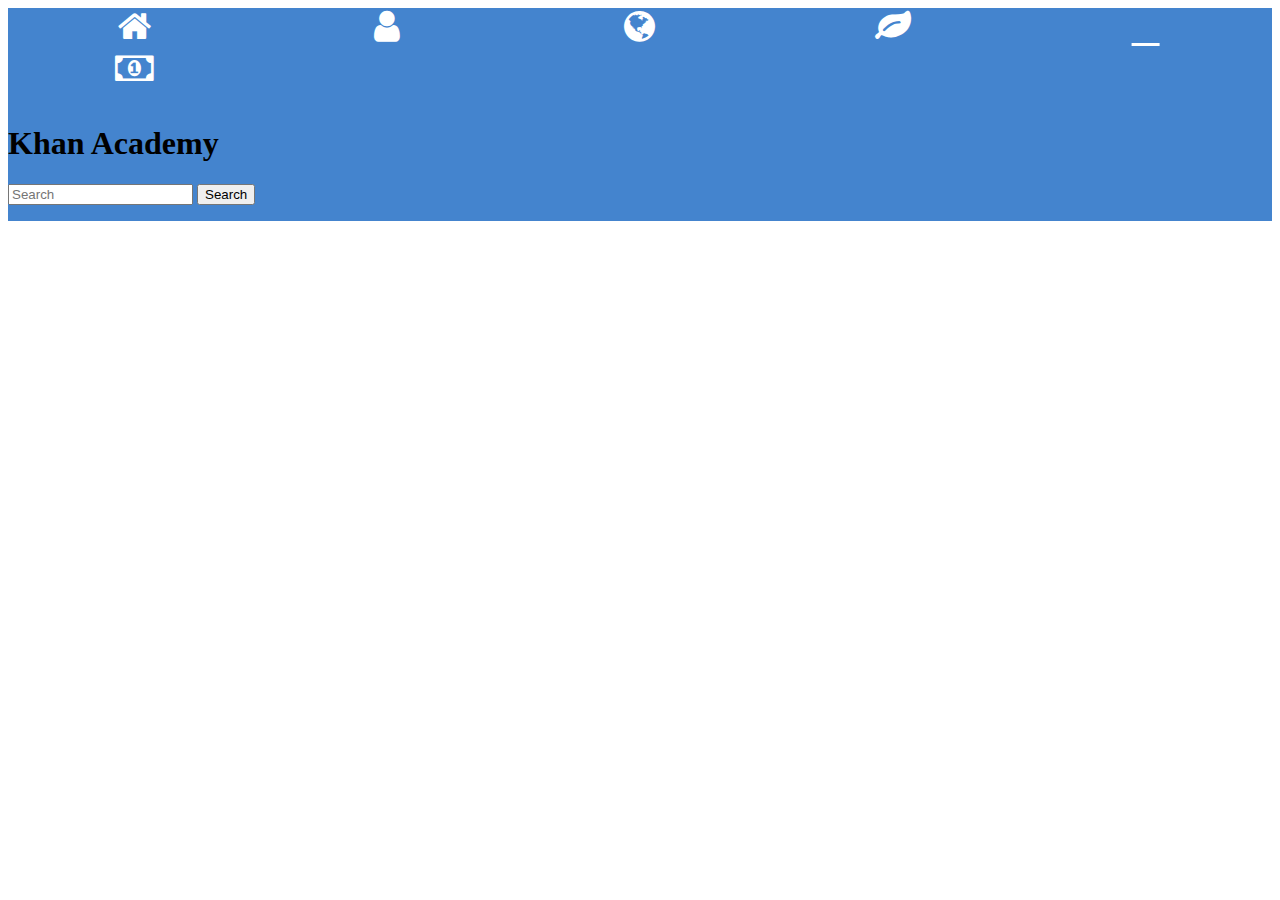
<file: Resources/khan.html>
<html>
  <head>
    <title>Resources - Khan Academy</title>
    <link rel="stylesheet" href="/Resources/finalproject.css">
    <link rel="stylesheet" href="https://cdnjs.cloudflare.com/ajax/libs/font-awesome/4.7.0/css/font-awesome.min.css">
  </head>

  <body>

    <div class="icon-bar">
      <div class="icon-bar">
        <a class="active" href="/Resources/main.html"><i class="fa fa-home"></i></a> <!--HOME PAGE -->
        <a href="/Resources/about.html"><i class="fa fa-user" aria-hidden="true"></i></a> <!--ABOUT PAGE -->
        <a href="#"><i class="fa fa-globe"></i></a> <!--SCHOALRSHIPS PAGE -->
        <a href="/Resources/khan.html"><i class="fa fa-leaf"></i></a> <!--KHAN ACADEMY PAGE -->
        <a href="#"><i class="a fa-video-camera"></i></a> <!--YOUTUBE PAGE -->
        <a href="/FinAid"><i class="fa fa-money"></i></a> <!--FINANCAIL AID -->
     </div>
     <br>

    <h1>Khan Academy</h1>
    <form action="https://www.khanacademy.org/search?page_search_query={{q}}">
        <input type="text" name='page_search_query' placeholder="Search"></input></h3>
        <input type="submit" value="Search"/>
    </form>
  </body>
</html>
</file>
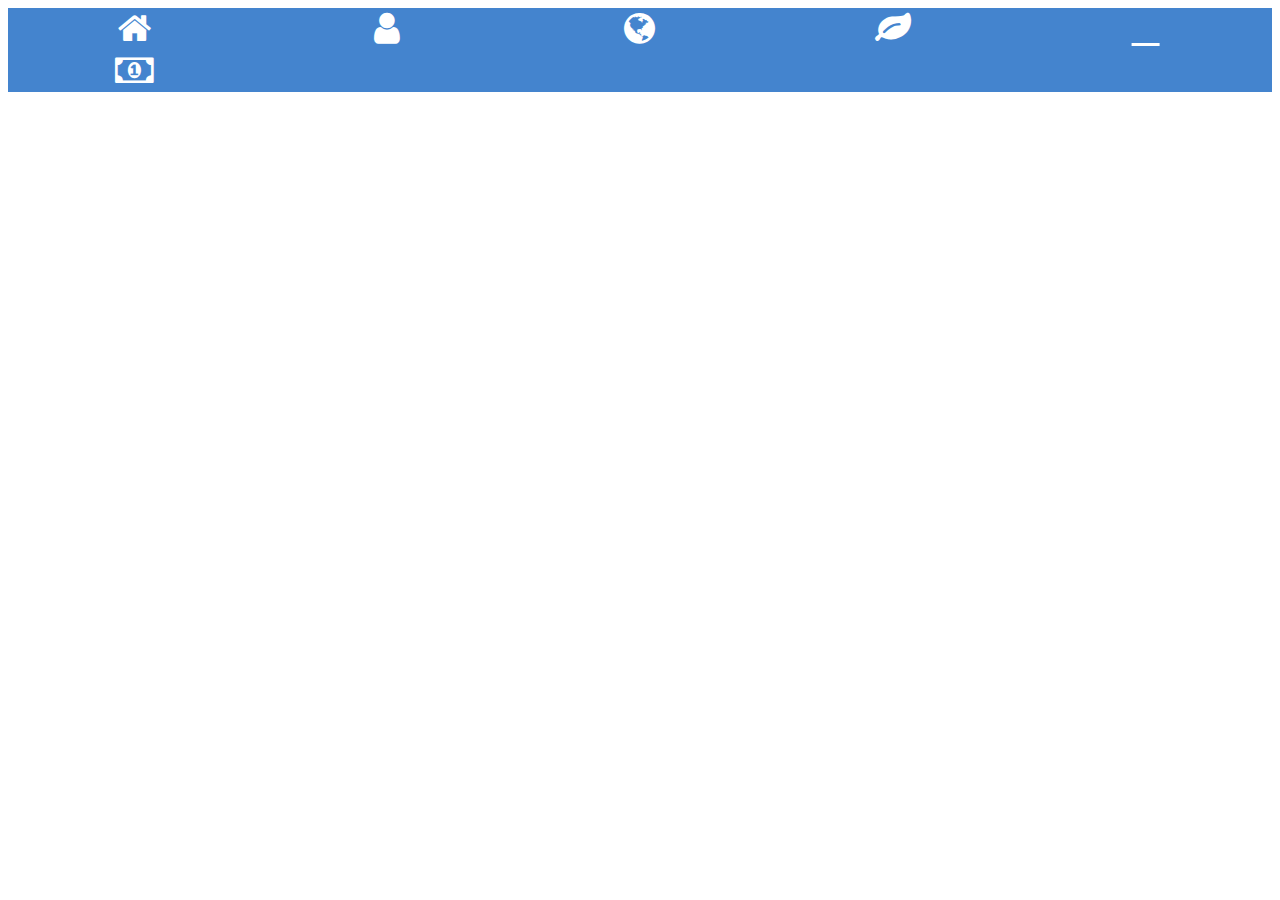
<file: Resources/main.html>
<!DOCTYPE html>
<html>
  <head>
    <title>Surviving The University Experience</title>
    <link rel="stylesheet" href="/Resources/finalproject.css">
    <link rel="stylesheet" href="https://cdnjs.cloudflare.com/ajax/libs/font-awesome/4.7.0/css/font-awesome.min.css">
    <link rel="shortcut icon" href="/Resources/favicon.ico">
  </head>

<body>
  <div class="icon-bar">
    <a class="active" href="/Resources/main.html"><i class="fa fa-home"></i></a> <!--HOME PAGE -->
    <a href="/Resources/about.html"><i class="fa fa-user" aria-hidden="true"></i></a> <!--ABOUT PAGE -->
    <a href="#"><i class="fa fa-globe"></i></a> <!--SCHOALRSHIPS PAGE -->
    <a href="/Resources/khan.html"><i class="fa fa-leaf"></i></a> <!--KHAN ACADEMY PAGE -->
    <a href="#"><i class="a fa-video-camera"></i></a> <!--YOUTUBE PAGE -->
    <a href="/FinAid"><i class="fa fa-money"></i></a> <!--FINANCAIL AID -->
  </div>

</body>
</html>
</file>
<file: Resources/finalproject.css>
@font-face {
font-family: 'Sifonn Pro';
font-style: normal;
font-weight: normal;
src: local('Sifonn Pro'), url('SIFONN_PRO.woff') format('woff');
}

.icon-bar {
    width: 100%; /* Full-width */
    background-color: #4484CE; /* Dark-grey background */
    overflow: auto; /* Overflow due to float */
}

.icon-bar a {
    float: left; /* Float links side by side */
    text-align: center; /* Center-align text */
    width: 20%; /* Equal width (5 icons with 20% width each = 100%)
    padding: 12px 0; /* Some top and bottom padding */
    transition: all 0.3s ease; /* Add transition for hover effects */
    color: white; /* White text color */
    font-size: 36px; /* Increased font size */
}

.icon-bar a:hover {
    background-color: #000; /* Add a hover color */
}

.active {
    background-color: #F9CF00; /* Add an active/current color */
}

body{ background-color: white;
  padding-bottom:60px;

}

.fin1{text-align:right;
font-family: 'Zilla Slab', serif;
}

.aboutstue{text-align:right;
font-family: 'Zilla Slab', serif;
}

h2{text-align:center;
line-height: .2;
font-family: 'Zilla Slab', serif;
}

.khansearch{
  display:inline;
  text-align:center;
  align-items: center;
   margin:0px auto;
   width:100px;
}

.khansub{
  background-color:#4484CE;
  font-family: 'Zilla Slab', serif;
}

.abh2{text-align:center;
font-family: 'Zilla Slab', serif;
}
.fresult{
  font-family: 'Zilla Slab', serif;
  text-align:center;

}

.fresult1{
  font-family: 'Zilla Slab', serif;
  text-align:center;
  line-height: .2;

}

.fresult2{
  font-family: 'Zilla Slab', serif;
  text-align:center;
  line-height: .2;
  font-size:30px;
}

.finaid{
  align:left;
  vertical-align: bottom;

}


table{margin-left:auto;
margin-right:auto;}

.stueablogo{
  height:500px;
  width:500px;
  display:block;
  margin:auto;
}

.khanlogo{display:block;
  margin:auto;
}

.mainlogo{

  display:block !important;
  margin:auto;
}

.abp{
font-family: 'Zilla Slab', serif;
text-align:center;}




.fin{
  text-align:center;
  font-family: 'Zilla Slab', serif;
  line-height:.2
}

.stuelogo{
  height:75px;
  width:75px;
  float:left;
}

.tda{text-align:center;
font-family: 'Zilla Slab', serif;

}

.tda1{text-align:center;
font-family: 'Zilla Slab', serif;
color:#bbb;

}
* {box-sizing:border-box}

* {box-sizing:border-box}

/* Slideshow container */
.slideshow-container {
  max-width: 100%;
  position: relative;
  margin: auto;
}

.mySlides {
    display: none;
}

/* Next & previous buttons */
.prev, .next {
  cursor: pointer;
  position: absolute;
  top: 50%;
  width: auto;
  margin-top: -22px;
  padding: 16px;
  color: white;
  font-weight: bold;
  font-size: 18px;
  transition: 0.6s ease;
  border-radius: 0 3px 3px 0;
}

/* Position the "next button" to the right */
.next {
  right: 0;
  border-radius: 3px 0 0 3px;
}

/* On hover, add a black background color with a little bit see-through */
.prev:hover, .next:hover {
  background-color: rgba(0,0,0,0.8);
}

/* Caption text */
.text {
  color: #f2f2f2;
  font-size: 15px;
  padding: 8px 12px;
  position: absolute;
  bottom: 8px;
  width: 100%;
  text-align: center;
}

/* Number text (1/3 etc) */
.numbertext {
  color: #f2f2f2;
  font-size: 12px;
  padding: 8px 12px;
  position: absolute;
  top: 0;
}

/* The dots/bullets/indicators */
.dot {
  cursor:pointer;
  height: 13px;
  width: 13px;
  margin: 0 2px;
  background-color: #bbb;
  border-radius: 50%;
  display: inline-block;
  transition: background-color 0.6s ease;
}

.active, .dot:hover {
  background-color: #4484CE;
}
hr {display:inline-block;
}

/* Fading animation */
.fade {
  -webkit-animation-name: fade;
  -webkit-animation-duration: 1.5s;
  animation-name: fade;
  animation-duration: 1.5s;
}

@-webkit-keyframes fade {
  from {opacity: .4}
  to {opacity: 1}
}

@keyframes fade {
  from {opacity: .4}
  to {opacity: 1}
}
</file>
